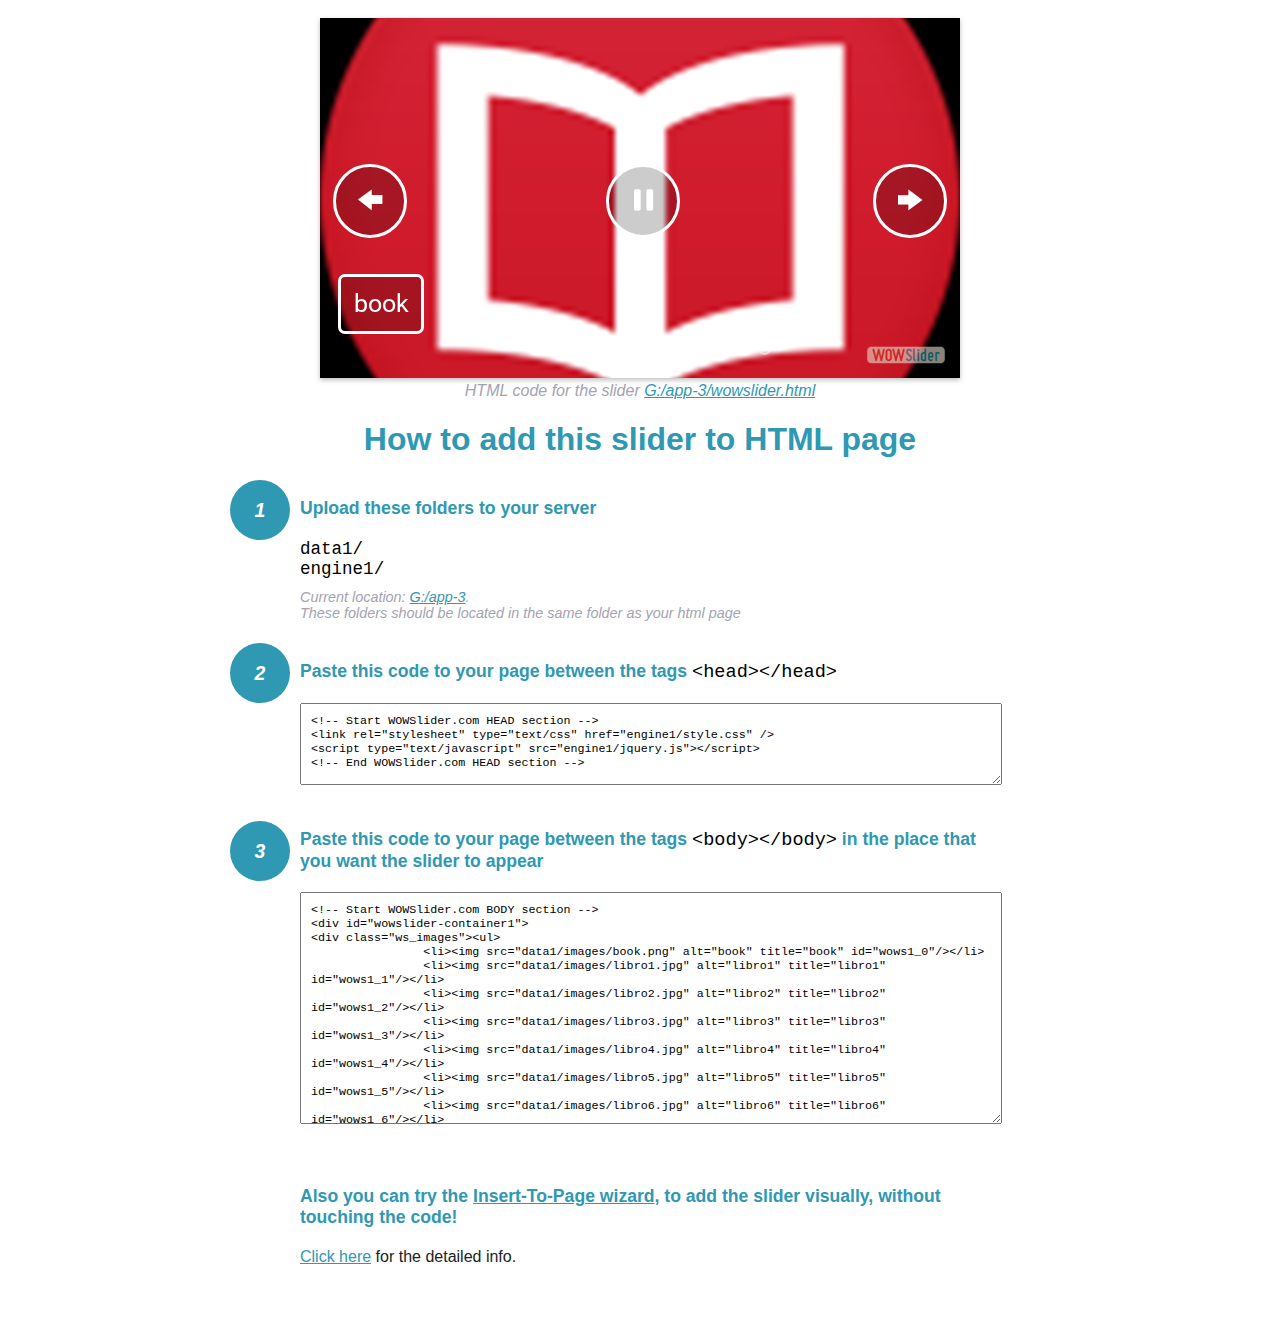
<file: wowslider-howto.html>
<!DOCTYPE html>
<html>
<head>
	<title>WOWSlider</title>
	<meta http-equiv="content-type" content="text/html; charset=utf-8" />
	<meta name="description" content="WOWSlider" />
	
	<!-- Start WOWSlider.com HEAD section --> <!-- add to the <head> of your page -->
	<link rel="stylesheet" type="text/css" href="engine1/style.css" />
	<script type="text/javascript" src="engine1/jquery.js"></script>
	<!-- End WOWSlider.com HEAD section -->


<style>
.instuction {
	font-family: sans-serif, Arial;
	display: block;
	margin: 0 auto;
	max-width: 820px;
	width: 100%;
	padding: 0 70px;
	color: #222;
	-webkit-box-sizing: border-box;
	-moz-box-sizing: border-box;
	box-sizing: border-box;
}
.instuction h1 img {
	max-width: 170px;
	vertical-align: middle;
	margin-bottom: 10px;
}
.instuction h1 {
	color: #2F98B3;
	text-align: center;
}
.instuction h2 {
	position: relative;
	font-size: 1.1em;
	color: #2F98B3;
	margin-bottom: 20px;
	margin-top: 40px;
}
.instuction h2 span.num {
	position: absolute;
	left: -70px;
	top: -18px;
	display: inline-block;
	vertical-align: middle;
	font-style: italic;
	font-size: 1.1em;
	width: 60px;
	height: 60px;
	line-height: 60px;
	text-align: center;
	background: #2F98B3;
	color: #fff;
	border-radius: 50%;
}
.instuction .mono {
	color: #000;
	font-family: monospace;
	font-size: 1.3em;
	font-weight: normal;
}
.instuction li.mono {
	font-size: 1.5em;
}

.instuction ul {
	font-size: 0.9em;
	margin-top: 0;
	padding-left: 0;
	list-style: none;
}
.instuction .note {
	color: #A3A3B2;
	font-style: italic;
	padding-top: 10px;
}
.instuction p.note {
	text-align: center;
	padding-top: 0;
	margin-top: 4px;
}
.instuction textarea {
	font-size: 0.9em;
	min-height: 60px;
	padding: 10px;
	margin: 0;
	overflow: auto;
	max-width: 100%;
	width: 100%;
}
.instuction a,
.instuction a:visited {
	color: #2F98B3;
}
</style>


</head>
<body style="margin:auto">

<br>

<!-- Start WOWSlider.com BODY section --> <!-- add to the <body> of your page -->
<div id="wowslider-container1">
<div class="ws_images"><ul>
		<li><img src="data1/images/book.png" alt="book" title="book" id="wows1_0"/></li>
		<li><img src="data1/images/libro1.jpg" alt="libro1" title="libro1" id="wows1_1"/></li>
		<li><img src="data1/images/libro2.jpg" alt="libro2" title="libro2" id="wows1_2"/></li>
		<li><img src="data1/images/libro3.jpg" alt="libro3" title="libro3" id="wows1_3"/></li>
		<li><img src="data1/images/libro4.jpg" alt="libro4" title="libro4" id="wows1_4"/></li>
		<li><img src="data1/images/libro5.jpg" alt="libro5" title="libro5" id="wows1_5"/></li>
		<li><img src="data1/images/libro6.jpg" alt="libro6" title="libro6" id="wows1_6"/></li>
		<li><img src="data1/images/libro7.jpg" alt="libro7" title="libro7" id="wows1_7"/></li>
		<li><img src="data1/images/libro8.jpg" alt="libro8" title="libro8" id="wows1_8"/></li>
		<li><img src="data1/images/libro9.jpg" alt="libro9" title="libro9" id="wows1_9"/></li>
		<li><img src="data1/images/libro10.jpg" alt="libro10" title="libro10" id="wows1_10"/></li>
		<li><a href="http://wowslider.com"><img src="data1/images/libro11.jpg" alt="wowslider.com" title="libro11" id="wows1_11"/></a></li>
		<li><img src="data1/images/logo.png" alt="logo" title="logo" id="wows1_12"/></li>
	</ul></div>
	<div class="ws_bullets"><div>
		<a href="#" title="book"><span><img src="data1/tooltips/book.png" alt="book"/>1</span></a>
		<a href="#" title="libro1"><span><img src="data1/tooltips/libro1.jpg" alt="libro1"/>2</span></a>
		<a href="#" title="libro2"><span><img src="data1/tooltips/libro2.jpg" alt="libro2"/>3</span></a>
		<a href="#" title="libro3"><span><img src="data1/tooltips/libro3.jpg" alt="libro3"/>4</span></a>
		<a href="#" title="libro4"><span><img src="data1/tooltips/libro4.jpg" alt="libro4"/>5</span></a>
		<a href="#" title="libro5"><span><img src="data1/tooltips/libro5.jpg" alt="libro5"/>6</span></a>
		<a href="#" title="libro6"><span><img src="data1/tooltips/libro6.jpg" alt="libro6"/>7</span></a>
		<a href="#" title="libro7"><span><img src="data1/tooltips/libro7.jpg" alt="libro7"/>8</span></a>
		<a href="#" title="libro8"><span><img src="data1/tooltips/libro8.jpg" alt="libro8"/>9</span></a>
		<a href="#" title="libro9"><span><img src="data1/tooltips/libro9.jpg" alt="libro9"/>10</span></a>
		<a href="#" title="libro10"><span><img src="data1/tooltips/libro10.jpg" alt="libro10"/>11</span></a>
		<a href="#" title="libro11"><span><img src="data1/tooltips/libro11.jpg" alt="libro11"/>12</span></a>
		<a href="#" title="logo"><span><img src="data1/tooltips/logo.png" alt="logo"/>13</span></a>
	</div></div><div class="ws_script" style="position:absolute;left:-99%"><a href="http://wowslider.com/vi">image slider</a> by WOWSlider.com v8.7</div>
<div class="ws_shadow"></div>
</div>	
<script type="text/javascript" src="engine1/wowslider.js"></script>
<script type="text/javascript" src="engine1/script.js"></script>
<!-- End WOWSlider.com BODY section -->


<div class="instuction">
	<p class="note">HTML code for the slider <a href="file:///G:/app-3/wowslider.html">G:/app-3/wowslider.html</a></p>

	<h1>
		How to add this slider to HTML page
	</h1>

	<h2><span class="num">1</span> Upload these folders to your server</h2>
	<ul>
		<li class="mono">data1/</li>
		<li class="mono">engine1/</li>
		<li class="note">Current location: <a href="file:///G:/app-3">G:/app-3</a>. <br>These folders should be located in the same folder as your html page</li>
	</ul>

	<h2><span class="num">2</span> Paste this code to your page between the tags <span class="mono">&lt;head&gt;&lt;/head&gt;</span></h2>
	<textarea onclick="this.select()">&lt;!-- Start WOWSlider.com HEAD section --&gt;
&lt;link rel=&quot;stylesheet&quot; type=&quot;text/css&quot; href=&quot;engine1/style.css&quot; /&gt;
&lt;script type=&quot;text/javascript&quot; src=&quot;engine1/jquery.js&quot;&gt;&lt;/script&gt;
&lt;!-- End WOWSlider.com HEAD section --&gt;</textarea>


	<h2><span class="num" style="top: -8px;">3</span> Paste this code to your page between the tags <span class="mono">&lt;body&gt;&lt;/body&gt;</span> in the place that you want the slider to appear</h2>
	<textarea onclick="this.select()" rows="15">&lt;!-- Start WOWSlider.com BODY section --&gt;
&lt;div id=&quot;wowslider-container1&quot;&gt;
&lt;div class=&quot;ws_images&quot;&gt;&lt;ul&gt;
		&lt;li&gt;&lt;img src=&quot;data1/images/book.png&quot; alt=&quot;book&quot; title=&quot;book&quot; id=&quot;wows1_0&quot;/&gt;&lt;/li&gt;
		&lt;li&gt;&lt;img src=&quot;data1/images/libro1.jpg&quot; alt=&quot;libro1&quot; title=&quot;libro1&quot; id=&quot;wows1_1&quot;/&gt;&lt;/li&gt;
		&lt;li&gt;&lt;img src=&quot;data1/images/libro2.jpg&quot; alt=&quot;libro2&quot; title=&quot;libro2&quot; id=&quot;wows1_2&quot;/&gt;&lt;/li&gt;
		&lt;li&gt;&lt;img src=&quot;data1/images/libro3.jpg&quot; alt=&quot;libro3&quot; title=&quot;libro3&quot; id=&quot;wows1_3&quot;/&gt;&lt;/li&gt;
		&lt;li&gt;&lt;img src=&quot;data1/images/libro4.jpg&quot; alt=&quot;libro4&quot; title=&quot;libro4&quot; id=&quot;wows1_4&quot;/&gt;&lt;/li&gt;
		&lt;li&gt;&lt;img src=&quot;data1/images/libro5.jpg&quot; alt=&quot;libro5&quot; title=&quot;libro5&quot; id=&quot;wows1_5&quot;/&gt;&lt;/li&gt;
		&lt;li&gt;&lt;img src=&quot;data1/images/libro6.jpg&quot; alt=&quot;libro6&quot; title=&quot;libro6&quot; id=&quot;wows1_6&quot;/&gt;&lt;/li&gt;
		&lt;li&gt;&lt;img src=&quot;data1/images/libro7.jpg&quot; alt=&quot;libro7&quot; title=&quot;libro7&quot; id=&quot;wows1_7&quot;/&gt;&lt;/li&gt;
		&lt;li&gt;&lt;img src=&quot;data1/images/libro8.jpg&quot; alt=&quot;libro8&quot; title=&quot;libro8&quot; id=&quot;wows1_8&quot;/&gt;&lt;/li&gt;
		&lt;li&gt;&lt;img src=&quot;data1/images/libro9.jpg&quot; alt=&quot;libro9&quot; title=&quot;libro9&quot; id=&quot;wows1_9&quot;/&gt;&lt;/li&gt;
		&lt;li&gt;&lt;img src=&quot;data1/images/libro10.jpg&quot; alt=&quot;libro10&quot; title=&quot;libro10&quot; id=&quot;wows1_10&quot;/&gt;&lt;/li&gt;
		&lt;li&gt;&lt;a href=&quot;http://wowslider.com&quot;&gt;&lt;img src=&quot;data1/images/libro11.jpg&quot; alt=&quot;wowslider.com&quot; title=&quot;libro11&quot; id=&quot;wows1_11&quot;/&gt;&lt;/a&gt;&lt;/li&gt;
		&lt;li&gt;&lt;img src=&quot;data1/images/logo.png&quot; alt=&quot;logo&quot; title=&quot;logo&quot; id=&quot;wows1_12&quot;/&gt;&lt;/li&gt;
	&lt;/ul&gt;&lt;/div&gt;
	&lt;div class=&quot;ws_bullets&quot;&gt;&lt;div&gt;
		&lt;a href=&quot;#&quot; title=&quot;book&quot;&gt;&lt;span&gt;&lt;img src=&quot;data1/tooltips/book.png&quot; alt=&quot;book&quot;/&gt;1&lt;/span&gt;&lt;/a&gt;
		&lt;a href=&quot;#&quot; title=&quot;libro1&quot;&gt;&lt;span&gt;&lt;img src=&quot;data1/tooltips/libro1.jpg&quot; alt=&quot;libro1&quot;/&gt;2&lt;/span&gt;&lt;/a&gt;
		&lt;a href=&quot;#&quot; title=&quot;libro2&quot;&gt;&lt;span&gt;&lt;img src=&quot;data1/tooltips/libro2.jpg&quot; alt=&quot;libro2&quot;/&gt;3&lt;/span&gt;&lt;/a&gt;
		&lt;a href=&quot;#&quot; title=&quot;libro3&quot;&gt;&lt;span&gt;&lt;img src=&quot;data1/tooltips/libro3.jpg&quot; alt=&quot;libro3&quot;/&gt;4&lt;/span&gt;&lt;/a&gt;
		&lt;a href=&quot;#&quot; title=&quot;libro4&quot;&gt;&lt;span&gt;&lt;img src=&quot;data1/tooltips/libro4.jpg&quot; alt=&quot;libro4&quot;/&gt;5&lt;/span&gt;&lt;/a&gt;
		&lt;a href=&quot;#&quot; title=&quot;libro5&quot;&gt;&lt;span&gt;&lt;img src=&quot;data1/tooltips/libro5.jpg&quot; alt=&quot;libro5&quot;/&gt;6&lt;/span&gt;&lt;/a&gt;
		&lt;a href=&quot;#&quot; title=&quot;libro6&quot;&gt;&lt;span&gt;&lt;img src=&quot;data1/tooltips/libro6.jpg&quot; alt=&quot;libro6&quot;/&gt;7&lt;/span&gt;&lt;/a&gt;
		&lt;a href=&quot;#&quot; title=&quot;libro7&quot;&gt;&lt;span&gt;&lt;img src=&quot;data1/tooltips/libro7.jpg&quot; alt=&quot;libro7&quot;/&gt;8&lt;/span&gt;&lt;/a&gt;
		&lt;a href=&quot;#&quot; title=&quot;libro8&quot;&gt;&lt;span&gt;&lt;img src=&quot;data1/tooltips/libro8.jpg&quot; alt=&quot;libro8&quot;/&gt;9&lt;/span&gt;&lt;/a&gt;
		&lt;a href=&quot;#&quot; title=&quot;libro9&quot;&gt;&lt;span&gt;&lt;img src=&quot;data1/tooltips/libro9.jpg&quot; alt=&quot;libro9&quot;/&gt;10&lt;/span&gt;&lt;/a&gt;
		&lt;a href=&quot;#&quot; title=&quot;libro10&quot;&gt;&lt;span&gt;&lt;img src=&quot;data1/tooltips/libro10.jpg&quot; alt=&quot;libro10&quot;/&gt;11&lt;/span&gt;&lt;/a&gt;
		&lt;a href=&quot;#&quot; title=&quot;libro11&quot;&gt;&lt;span&gt;&lt;img src=&quot;data1/tooltips/libro11.jpg&quot; alt=&quot;libro11&quot;/&gt;12&lt;/span&gt;&lt;/a&gt;
		&lt;a href=&quot;#&quot; title=&quot;logo&quot;&gt;&lt;span&gt;&lt;img src=&quot;data1/tooltips/logo.png&quot; alt=&quot;logo&quot;/&gt;13&lt;/span&gt;&lt;/a&gt;
	&lt;/div&gt;&lt;/div&gt;&lt;div class=&quot;ws_script&quot; style=&quot;position:absolute;left:-99%&quot;&gt;&lt;a href=&quot;http://wowslider.com/vi&quot;&gt;image slider&lt;/a&gt; by WOWSlider.com v8.7&lt;/div&gt;
&lt;div class=&quot;ws_shadow&quot;&gt;&lt;/div&gt;
&lt;/div&gt;	
&lt;script type=&quot;text/javascript&quot; src=&quot;engine1/wowslider.js&quot;&gt;&lt;/script&gt;
&lt;script type=&quot;text/javascript&quot; src=&quot;engine1/script.js&quot;&gt;&lt;/script&gt;
&lt;!-- End WOWSlider.com BODY section --&gt;</textarea>

<br><br>
<h2>Also you can try the <a href="http://wowslider.com/help/add-wowslider-to-page-2.html" target="_blank">Insert-To-Page wizard</a>, to add the slider visually, without touching the code!</h2>
<p>
	<a href="http://wowslider.com/help/add-wowslider-to-page-2.html" target="_blank">Click here</a> for the detailed info.
</p>
</div>

<br><br>
</body>
</html>
</file>
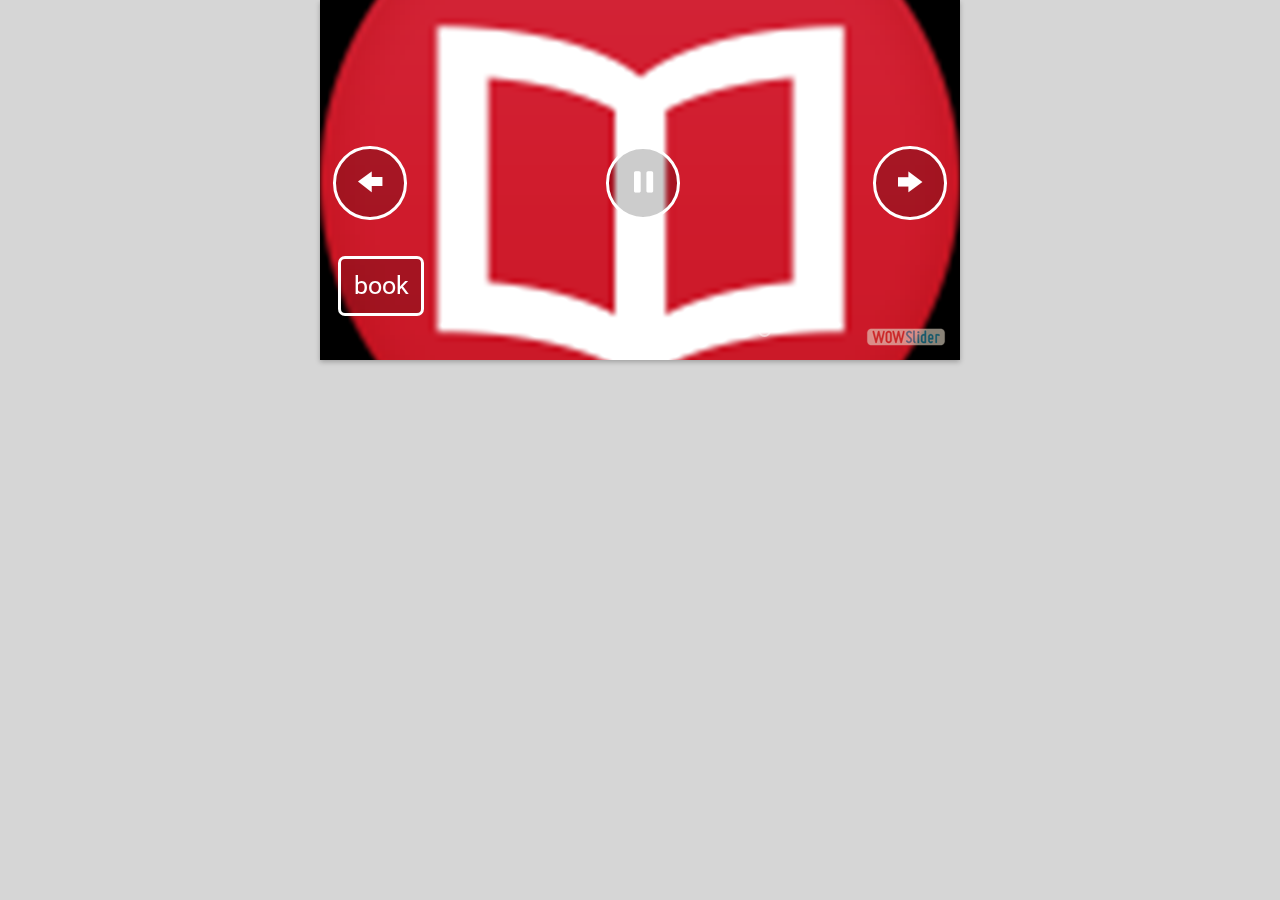
<file: wowslider.html>
<!DOCTYPE html>
<html>
<head>
	<title>Image slider</title>
	<meta http-equiv="content-type" content="text/html; charset=utf-8" />
	<meta name="description" content="Made with WOW Slider - Create beautiful, responsive image sliders in a few clicks. Awesome skins and animations. Image slider" />
	
	<!-- Start WOWSlider.com HEAD section --> <!-- add to the <head> of your page -->
	<link rel="stylesheet" type="text/css" href="engine1/style.css" />
	<script type="text/javascript" src="engine1/jquery.js"></script>
	<!-- End WOWSlider.com HEAD section -->

</head>
<body style="background-color:#d6d6d6;margin:auto">
	
	<!-- Start WOWSlider.com BODY section --> <!-- add to the <body> of your page -->
	<div id="wowslider-container1">
	<div class="ws_images"><ul>
		<li><img src="data1/images/book.png" alt="book" title="book" id="wows1_0"/></li>
		<li><img src="data1/images/libro1.jpg" alt="libro1" title="libro1" id="wows1_1"/></li>
		<li><img src="data1/images/libro2.jpg" alt="libro2" title="libro2" id="wows1_2"/></li>
		<li><img src="data1/images/libro3.jpg" alt="libro3" title="libro3" id="wows1_3"/></li>
		<li><img src="data1/images/libro4.jpg" alt="libro4" title="libro4" id="wows1_4"/></li>
		<li><img src="data1/images/libro5.jpg" alt="libro5" title="libro5" id="wows1_5"/></li>
		<li><img src="data1/images/libro6.jpg" alt="libro6" title="libro6" id="wows1_6"/></li>
		<li><img src="data1/images/libro7.jpg" alt="libro7" title="libro7" id="wows1_7"/></li>
		<li><img src="data1/images/libro8.jpg" alt="libro8" title="libro8" id="wows1_8"/></li>
		<li><img src="data1/images/libro9.jpg" alt="libro9" title="libro9" id="wows1_9"/></li>
		<li><img src="data1/images/libro10.jpg" alt="libro10" title="libro10" id="wows1_10"/></li>
		<li><a href="http://wowslider.com"><img src="data1/images/libro11.jpg" alt="wowslider.com" title="libro11" id="wows1_11"/></a></li>
		<li><img src="data1/images/logo.png" alt="logo" title="logo" id="wows1_12"/></li>
	</ul></div>
	<div class="ws_bullets"><div>
		<a href="#" title="book"><span><img src="data1/tooltips/book.png" alt="book"/>1</span></a>
		<a href="#" title="libro1"><span><img src="data1/tooltips/libro1.jpg" alt="libro1"/>2</span></a>
		<a href="#" title="libro2"><span><img src="data1/tooltips/libro2.jpg" alt="libro2"/>3</span></a>
		<a href="#" title="libro3"><span><img src="data1/tooltips/libro3.jpg" alt="libro3"/>4</span></a>
		<a href="#" title="libro4"><span><img src="data1/tooltips/libro4.jpg" alt="libro4"/>5</span></a>
		<a href="#" title="libro5"><span><img src="data1/tooltips/libro5.jpg" alt="libro5"/>6</span></a>
		<a href="#" title="libro6"><span><img src="data1/tooltips/libro6.jpg" alt="libro6"/>7</span></a>
		<a href="#" title="libro7"><span><img src="data1/tooltips/libro7.jpg" alt="libro7"/>8</span></a>
		<a href="#" title="libro8"><span><img src="data1/tooltips/libro8.jpg" alt="libro8"/>9</span></a>
		<a href="#" title="libro9"><span><img src="data1/tooltips/libro9.jpg" alt="libro9"/>10</span></a>
		<a href="#" title="libro10"><span><img src="data1/tooltips/libro10.jpg" alt="libro10"/>11</span></a>
		<a href="#" title="libro11"><span><img src="data1/tooltips/libro11.jpg" alt="libro11"/>12</span></a>
		<a href="#" title="logo"><span><img src="data1/tooltips/logo.png" alt="logo"/>13</span></a>
	</div></div><div class="ws_script" style="position:absolute;left:-99%"><a href="http://wowslider.com/vi">image slider</a> by WOWSlider.com v8.7</div>
	<div class="ws_shadow"></div>
	</div>	
	<script type="text/javascript" src="engine1/wowslider.js"></script>
	<script type="text/javascript" src="engine1/script.js"></script>
	<!-- End WOWSlider.com BODY section -->

</body>
</html>
</file>
<file: engine1/style.css>
/*
 *	generated by WOW Slider 8.7
 *	template Epsilon
 */
@import url(https://fonts.googleapis.com/css?family=Roboto&subset=latin,cyrillic-ext,latin-ext,cyrillic,greek-ext,greek,vietnamese);
@font-face {
  font-family: 'ws-ctrl-mfglabs';
  src: url('ws-ctrl-mfglabs.eot');
  src: url('ws-ctrl-mfglabs.eot#iefix') format('embedded-opentype'),
       url('ws-ctrl-mfglabs.svg#ws-ctrl-mfglabs') format('svg');
  font-weight: normal;
  font-style: normal;
}
@font-face {
  font-family: 'ws-ctrl-mfglabs';
  src: url('[data-uri]') format('woff'),
   	url('[data-uri]') format('truetype');
}
#wowslider-container1 { 
	display: table;
	zoom: 1; 
	position: relative;
	width: 100%;
	max-width: 640px;
	max-height:360px;
	margin:0px auto 0px;
	z-index:90;
	text-align:left; /* reset align=center */
	font-size: 10px;
	text-shadow: none; /* fix some user styles */

	/* reset box-sizing (to boostrap friendly) */
	-webkit-box-sizing: content-box;
	-moz-box-sizing: content-box;
	box-sizing: content-box; 
}
* html #wowslider-container1{ width:640px }
#wowslider-container1 .ws_images ul{
	position:relative;
	width: 10000%; 
	height:100%;
	left:0;
	list-style:none;
	margin:0;
	padding:0;
	border-spacing:0;
	overflow: visible;
	/*table-layout:fixed;*/
}
#wowslider-container1 .ws_images ul li{
	position: relative;
	width:1%;
	height:100%;
	line-height:0; /*opera*/
	overflow: hidden;
	float:left;
	/*font-size:0;*/
	padding:0 0 0 0 !important;
	margin:0 0 0 0 !important;
}

#wowslider-container1 .ws_images{
	position: relative;
	left:0;
	top:0;
	height:100%;
	max-height:360px;
	max-width: 640px;
	vertical-align: top;
	border:none;
	overflow: hidden;
}
#wowslider-container1 .ws_images ul a{
	width:100%;
	height:100%;
	max-height:360px;
	display:block;
	color:transparent;
}
#wowslider-container1 img{
	max-width: none !important;
}
#wowslider-container1 .ws_images .ws_list img,
#wowslider-container1 .ws_images > div > img{
	width:100%;
	border:none 0;
	max-width: none;
	padding:0;
	margin:0;
}
#wowslider-container1 .ws_images > div > img {
	max-height:360px;
}

#wowslider-container1 .ws_images iframe {
	position: absolute;
	z-index: -1;
}

#wowslider-container1 .ws-title > div {
	display: inline-block !important;
}

#wowslider-container1 a{ 
	text-decoration: none; 
	outline: none; 
	border: none; 
}

#wowslider-container1  .ws_bullets { 
	float: left;
	position:absolute;
	z-index:70;
}
#wowslider-container1  .ws_bullets div{
	position:relative;
	float:left;
	font-size: 0px;
}
/* compatibility with Joomla styles */
#wowslider-container1  .ws_bullets a {
	line-height: 0;
}

#wowslider-container1  .ws_script{
	display:none;
}
#wowslider-container1 sound, 
#wowslider-container1 object{
	position:absolute;
}

/* prevent some of users reset styles */
#wowslider-container1 .ws_effect {
	position: static;
	width: 100%;
	height: 100%;
}

#wowslider-container1 .ws_photoItem {
	border: 2em solid #fff;
	margin-left: -2em;
	margin-top: -2em;
}
#wowslider-container1 .ws_cube_side {
	background: #A6A5A9;
}


#wowslider-container1.ws_gestures {
	cursor: -webkit-grab;
	cursor: -moz-grab;
	cursor: url("[data-uri]"), move;
}
#wowslider-container1.ws_gestures.ws_grabbing {
	cursor: -webkit-grabbing;
	cursor: -moz-grabbing;
	cursor: url("[data-uri]"), move;
}

/* hide controls when video start play */
#wowslider-container1.ws_video_playing .ws_bullets,
#wowslider-container1.ws_video_playing .ws_fullscreen,
#wowslider-container1.ws_video_playing .ws_next,
#wowslider-container1.ws_video_playing .ws_prev {
	display: none;
}


/* youtube/vimeo buttons */
#wowslider-container1 .ws_video_btn {
	position: absolute;
	display: none;
	cursor: pointer;
	top: 0;
	left: 0;
	width: 100%;
	height: 100%;
	z-index: 55;
}
#wowslider-container1 .ws_video_btn.ws_youtube,
#wowslider-container1 .ws_video_btn.ws_vimeo {
	display: block;
}
#wowslider-container1 .ws_video_btn div {
	position: absolute;
	background-image: url(./playvideo.png);
	background-size: 200%;
	top: 50%;
	left: 50%;
	width: 7em;
	height: 5em;
	margin-left: -3.5em;
	margin-top: -2.5em;
}
#wowslider-container1 .ws_video_btn.ws_youtube div {
	background-position: 0 0;
}
#wowslider-container1 .ws_video_btn.ws_youtube:hover div {
	background-position: 100% 0;
}
#wowslider-container1 .ws_video_btn.ws_vimeo div {
	background-position: 0 100%;
}
#wowslider-container1 .ws_video_btn.ws_vimeo:hover div {
	background-position: 100% 100%;
}

#wowslider-container1 .ws_playpause.ws_hide {
	display: none !important;
}

#wowslider-container1 .ws_images {
	box-shadow: 0px 2px 5px 0 rgba(0, 0, 0, 0.26);
	-webkit-transition: box-shadow .5s cubic-bezier(.4,0,.2,1);
	transition: box-shadow .5s cubic-bezier(.4,0,.2,1);
}
#wowslider-container1 .ws_images:hover {
	box-shadow: 0px 17px 50px rgba(0, 0, 0, 0.19);
}
#wowslider-container1 .ws_bullets { 
	padding: 10px; 
}
#wowslider-container1 .ws_bullets a { 
	position: relative;
    text-shadow: none;
    color: transparent;
    display: inline-block;
    width: 9px;
    height: 9px;
    margin: 3px 3px;
    border-radius: 50%;
    border: 2px solid rgba(255,255,255,0.5);
}

#wowslider-container1 .ws_bullets a.ws_selbull {
	border: 2px solid;
	border-color: #ffffff;
}

#wowslider-container1 a.ws_next,
#wowslider-container1 a.ws_prev {
	font: 2.6em "ws-ctrl-mfglabs";
	width: 2.6em;
	height: 2.6em;
	margin-top:-1.3em;
}

#wowslider-container1 a.ws_next,
#wowslider-container1 a.ws_prev,
#wowslider-container1 .ws_playpause {
	position:absolute;
	top:50%;
	z-index:60;
	color: #FFFFFF;
	overflow: hidden;
	border-radius: 50%;
    border: 3px solid;
    border-color: #ffffff;
	background-color: rgba(0,0,0,0.2);
}

#wowslider-container1 a.ws_next,
#wowslider-container1 a.ws_prev,
#wowslider-container1 .ws_playpause {
	-webkit-transition: background-color 0.3s ease 0s;					
	-moz-transition: background-color 0.3s ease 0s;
	transition: background-color 0.3s ease 0s;	  					  					
}	
#wowslider-container1 a.ws_next:hover,
#wowslider-container1 a.ws_prev:hover,
#wowslider-container1 .ws_playpause:hover {
	background-color: rgba(0,0,0,0.5);
}

#wowslider-container1 a.ws_next {
	right: 0.5em;
}
#wowslider-container1 a.ws_prev {
	left: 0.5em;
}
#wowslider-container1 a.ws_next:after,
#wowslider-container1 a.ws_prev:after {
	display: block;
	text-align: center;
	line-height: 2.6em;	
	line-height: 2.8em\9; /* ie9 hack */
}
/* IE10+ hacks */
_:-ms-input-placeholder, :root #wowslider-container1 a.ws_next:after {line-height: 2.8em;}
_:-ms-input-placeholder, :root #wowslider-container1 a.ws_prev:after {line-height: 2.8em;}
#wowslider-container1 a.ws_next:after{
	content:'\e801';
}
#wowslider-container1 a.ws_prev:after{
	content:'\e800';
}

/*playpause*/
#wowslider-container1 .ws_playpause {
	font: 2.6em "ws-ctrl-mfglabs";
	width: 2.6em;
	height: 2.6em;
	left: 50%;
	z-index: 59;
	margin-top:-1.3em;
	margin-left: -1.3em;
}
#wowslider-container1 .ws_playpause:after{
	display: block;
	text-align: center;
	line-height: 2.6em;
	line-height: 2.8em\9; /* ie9 hack */
}
/* IE10+ hacks */
_:-ms-input-placeholder, :root #wowslider-container1 .ws_playpause:after {line-height: 2.8em;}
#wowslider-container1 .ws_pause:after {
	content: '\e803';
}
#wowslider-container1 .ws_play:after {
	content: '\e802';
}
/* bottom center */
#wowslider-container1  .ws_bullets {
	bottom:10px;
	left:50%;
}
#wowslider-container1  .ws_bullets div{
	left:-50%;
}#wowslider-container1 .ws-title{
	position: absolute;	
	font: 1.4em 'Roboto', sans-serif;
	margin-right:10em;
	z-index: 50;
    color: #FFFFFF;
	left: 0.3em;
	background: none;
	padding: 1em;
	bottom: 30px;
	top: auto;
	opacity: 1;
}
#wowslider-container1 .ws-title div,
#wowslider-container1 .ws-title span{
	display:inline-block;
	padding: 0.5em;
}
#wowslider-container1 .ws-title div{
	display:block;
	margin-top:0.5em;
	font-size: 1.1em;
	padding: 1em;
	line-height: 1.15em;
	color:#000000;
	border: 3px solid;
	border-color: #ffffff;
	border-radius: 7px;
	background-color: rgba(255,255,255,1);
}
#wowslider-container1 .ws-title span{
    font-size: 1.8em;
	border: 3px solid;
	border-color: #ffffff;	
	border-radius: 7px;
	background-color: rgba(0, 0, 0, 0.2);
}#wowslider-container1 .ws_images > ul{
	animation: wsBasic 52s infinite;
	-moz-animation: wsBasic 52s infinite;
	-webkit-animation: wsBasic 52s infinite;
}
@keyframes wsBasic{0%{left:-0%} 3.85%{left:-0%} 7.69%{left:-100%} 11.54%{left:-100%} 15.38%{left:-200%} 19.23%{left:-200%} 23.08%{left:-300%} 26.92%{left:-300%} 30.77%{left:-400%} 34.62%{left:-400%} 38.46%{left:-500%} 42.31%{left:-500%} 46.15%{left:-600%} 50%{left:-600%} 53.85%{left:-700%} 57.69%{left:-700%} 61.54%{left:-800%} 65.38%{left:-800%} 69.23%{left:-900%} 73.08%{left:-900%} 76.92%{left:-1000%} 80.77%{left:-1000%} 84.62%{left:-1100%} 88.46%{left:-1100%} 92.31%{left:-1200%} 96.15%{left:-1200%} }
@-moz-keyframes wsBasic{0%{left:-0%} 3.85%{left:-0%} 7.69%{left:-100%} 11.54%{left:-100%} 15.38%{left:-200%} 19.23%{left:-200%} 23.08%{left:-300%} 26.92%{left:-300%} 30.77%{left:-400%} 34.62%{left:-400%} 38.46%{left:-500%} 42.31%{left:-500%} 46.15%{left:-600%} 50%{left:-600%} 53.85%{left:-700%} 57.69%{left:-700%} 61.54%{left:-800%} 65.38%{left:-800%} 69.23%{left:-900%} 73.08%{left:-900%} 76.92%{left:-1000%} 80.77%{left:-1000%} 84.62%{left:-1100%} 88.46%{left:-1100%} 92.31%{left:-1200%} 96.15%{left:-1200%} }
@-webkit-keyframes wsBasic{0%{left:-0%} 3.85%{left:-0%} 7.69%{left:-100%} 11.54%{left:-100%} 15.38%{left:-200%} 19.23%{left:-200%} 23.08%{left:-300%} 26.92%{left:-300%} 30.77%{left:-400%} 34.62%{left:-400%} 38.46%{left:-500%} 42.31%{left:-500%} 46.15%{left:-600%} 50%{left:-600%} 53.85%{left:-700%} 57.69%{left:-700%} 61.54%{left:-800%} 65.38%{left:-800%} 69.23%{left:-900%} 73.08%{left:-900%} 76.92%{left:-1000%} 80.77%{left:-1000%} 84.62%{left:-1100%} 88.46%{left:-1100%} 92.31%{left:-1200%} 96.15%{left:-1200%} }

#wowslider-container1 .ws_bullets  a img{
	text-indent:0;
	display:block;
	bottom:15px;
	left:-43px;
	visibility:hidden;
	position:absolute;
    border: 1px solid #FFFFFF;
	max-width:none;
}
#wowslider-container1 .ws_bullets a:hover img{
	visibility:visible;
}

#wowslider-container1 .ws_bulframe div div{
	height:48px;
	overflow:visible;
	position:relative;
}
#wowslider-container1 .ws_bulframe div {
	left:0;
	overflow:hidden;
	position:relative;
	width:85px;
	background-color:#FFFFFF;
}
#wowslider-container1  .ws_bullets .ws_bulframe{
	display:none;
	bottom:25px;
	margin-left:5px;
	overflow:visible;
	position:absolute;
	cursor:pointer;
    border: 3px solid;
    border-color: #ffffff;
    border-radius: 5px;
}#wowslider-container1 .ws_bulframe div div{
	height: auto;
}

@media all and (max-width:760px) {
	#wowslider-container1 .ws_fullscreen {
		display: block;
	}
}
@media all and (max-width:400px){
	#wowslider-container1 .ws_controls,
	#wowslider-container1 .ws_bullets,
	#wowslider-container1 .ws_thumbs{
		display: none
	}
}
</file>
